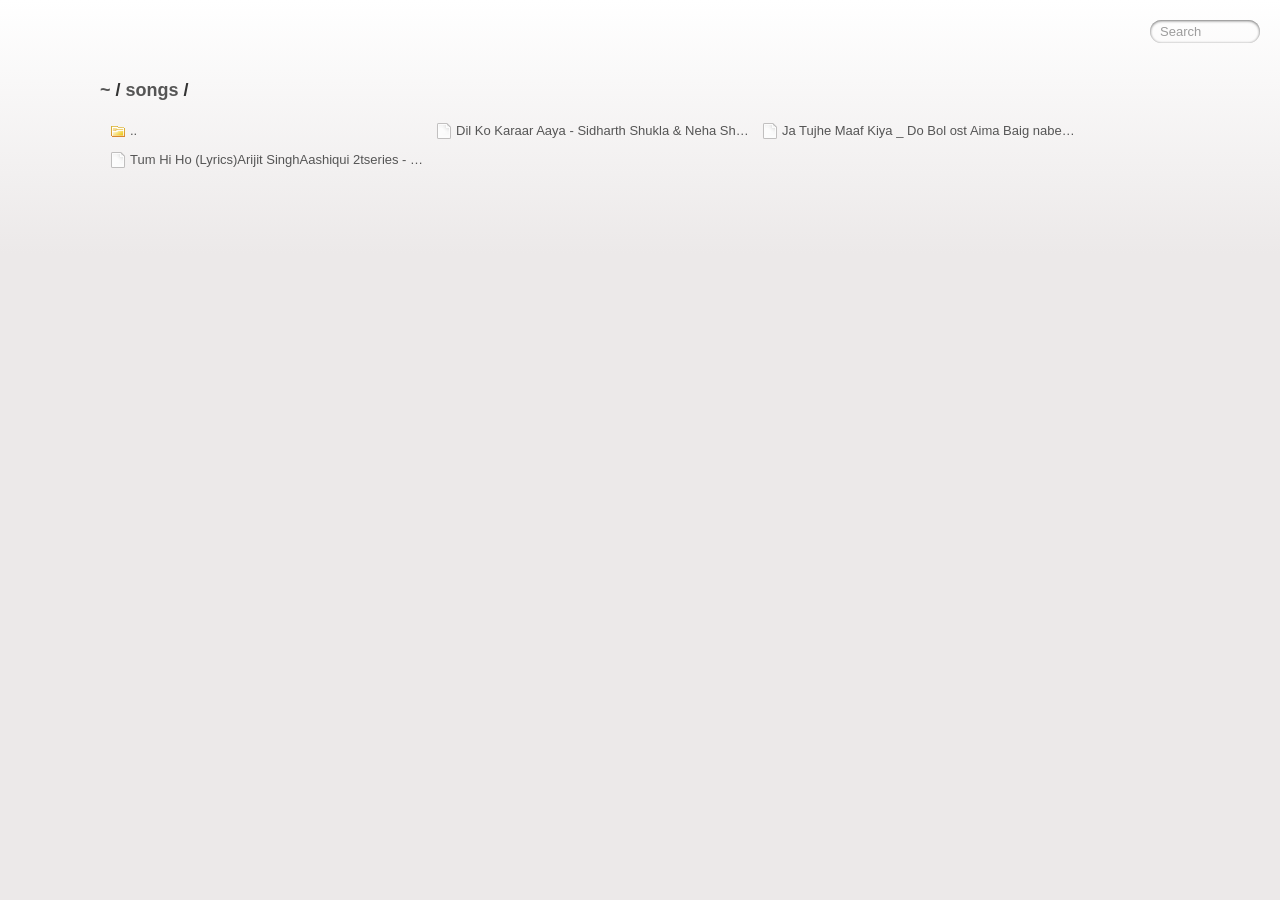
<file: check.html>
<!DOCTYPE html>
<html>

<head>
    <meta charset='utf-8'>
    <meta name="viewport" content="width=device-width, initial-scale=1.0, maximum-scale=1.0, user-scalable=no" />
    <title>listing directory /songs/</title>
    <style>
        * {
            margin: 0;
            padding: 0;
            outline: 0;
        }

        body {
            padding: 80px 100px;
            font: 13px "Helvetica Neue", "Lucida Grande", "Arial";
            background: #ECE9E9 -webkit-gradient(linear, 0% 0%, 0% 100%, from(#fff), to(#ECE9E9));
            background: #ECE9E9 -moz-linear-gradient(top, #fff, #ECE9E9);
            background-repeat: no-repeat;
            color: #555;
            -webkit-font-smoothing: antialiased;
        }

        h1,
        h2,
        h3 {
            font-size: 22px;
            color: #343434;
        }

        h1 em,
        h2 em {
            padding: 0 5px;
            font-weight: normal;
        }

        h1 {
            font-size: 60px;
        }

        h2 {
            margin-top: 10px;
        }

        h3 {
            margin: 5px 0 10px 0;
            padding-bottom: 5px;
            border-bottom: 1px solid #eee;
            font-size: 18px;
        }

        ul li {
            list-style: none;
        }

        ul li:hover {
            cursor: pointer;
            color: #2e2e2e;
        }

        ul li .path {
            padding-left: 5px;
            font-weight: bold;
        }

        ul li .line {
            padding-right: 5px;
            font-style: italic;
        }

        ul li:first-child .path {
            padding-left: 0;
        }

        p {
            line-height: 1.5;
        }

        a {
            color: #555;
            text-decoration: none;
        }

        a:hover {
            color: #303030;
        }

        #stacktrace {
            margin-top: 15px;
        }

        .directory h1 {
            margin-bottom: 15px;
            font-size: 18px;
        }

        ul#files {
            width: 100%;
            height: 100%;
            overflow: hidden;
        }

        ul#files li {
            float: left;
            width: 30%;
            line-height: 25px;
            margin: 1px;
        }

        ul#files li a {
            display: block;
            height: 25px;
            border: 1px solid transparent;
            -webkit-border-radius: 5px;
            -moz-border-radius: 5px;
            border-radius: 5px;
            overflow: hidden;
            white-space: nowrap;
        }

        ul#files li a:focus,
        ul#files li a:hover {
            background: rgba(255, 255, 255, 0.65);
            border: 1px solid #ececec;
        }

        ul#files li a.highlight {
            -webkit-transition: background .4s ease-in-out;
            background: #ffff4f;
            border-color: #E9DC51;
        }

        #search {
            display: block;
            position: fixed;
            top: 20px;
            right: 20px;
            width: 90px;
            -webkit-transition: width ease 0.2s, opacity ease 0.4s;
            -moz-transition: width ease 0.2s, opacity ease 0.4s;
            -webkit-border-radius: 32px;
            -moz-border-radius: 32px;
            -webkit-box-shadow: inset 0px 0px 3px rgba(0, 0, 0, 0.25), inset 0px 1px 3px rgba(0, 0, 0, 0.7), 0px 1px 0px rgba(255, 255, 255, 0.03);
            -moz-box-shadow: inset 0px 0px 3px rgba(0, 0, 0, 0.25), inset 0px 1px 3px rgba(0, 0, 0, 0.7), 0px 1px 0px rgba(255, 255, 255, 0.03);
            -webkit-font-smoothing: antialiased;
            text-align: left;
            font: 13px "Helvetica Neue", Arial, sans-serif;
            padding: 4px 10px;
            border: none;
            background: transparent;
            margin-bottom: 0;
            outline: none;
            opacity: 0.7;
            color: #888;
        }

        #search:focus {
            width: 120px;
            opacity: 1.0;
        }

        /*views*/
        #files span {
            display: inline-block;
            overflow: hidden;
            text-overflow: ellipsis;
            text-indent: 10px;
        }

        #files .name {
            background-repeat: no-repeat;
        }

        #files .icon .name {
            text-indent: 28px;
        }

        /*tiles*/
        .view-tiles .name {
            width: 100%;
            background-position: 8px 5px;
        }

        .view-tiles .size,
        .view-tiles .date {
            display: none;
        }

        /*details*/
        ul#files.view-details li {
            float: none;
            display: block;
            width: 90%;
        }

        ul#files.view-details li.header {
            height: 25px;
            background: #000;
            color: #fff;
            font-weight: bold;
        }

        .view-details .header {
            border-radius: 5px;
        }

        .view-details .name {
            width: 60%;
            background-position: 8px 5px;
        }

        .view-details .size {
            width: 10%;
        }

        .view-details .date {
            width: 30%;
        }

        .view-details .size,
        .view-details .date {
            text-align: right;
            direction: rtl;
        }

        /*mobile*/
        @media (max-width: 768px) {
            body {
                font-size: 13px;
                line-height: 16px;
                padding: 0;
            }

            #search {
                position: static;
                width: 100%;
                font-size: 2em;
                line-height: 1.8em;
                text-indent: 10px;
                border: 0;
                border-radius: 0;
                padding: 10px 0;
                margin: 0;
            }

            #search:focus {
                width: 100%;
                border: 0;
                opacity: 1;
            }

            .directory h1 {
                font-size: 2em;
                line-height: 1.5em;
                color: #fff;
                background: #000;
                padding: 15px 10px;
                margin: 0;
            }

            ul#files {
                border-top: 1px solid #cacaca;
            }

            ul#files li {
                float: none;
                width: auto !important;
                display: block;
                border-bottom: 1px solid #cacaca;
                font-size: 2em;
                line-height: 1.2em;
                text-indent: 0;
                margin: 0;
            }

            ul#files li:nth-child(odd) {
                background: #e0e0e0;
            }

            ul#files li a {
                height: auto;
                border: 0;
                border-radius: 0;
                padding: 15px 10px;
            }

            ul#files li a:focus,
            ul#files li a:hover {
                border: 0;
            }

            #files .header,
            #files .size,
            #files .date {
                display: none !important;
            }

            #files .name {
                float: none;
                display: inline-block;
                width: 100%;
                text-indent: 0;
                background-position: 0 50%;
            }

            #files .icon .name {
                text-indent: 41px;
            }
        }

        #files .icon-directory .name {
            background-image: url([data-uri]);
        }

        #files .icon-default .name {
            background-image: url([data-uri]);
        }
    </style>
    <script>
        function $(id) {
            var el = 'string' == typeof id
                ? document.getElementById(id)
                : id;

            el.on = function (event, fn) {
                if ('content loaded' == event) {
                    event = window.attachEvent ? "load" : "DOMContentLoaded";
                }
                el.addEventListener
                    ? el.addEventListener(event, fn, false)
                    : el.attachEvent("on" + event, fn);
            };

            el.all = function (selector) {
                return $(el.querySelectorAll(selector));
            };

            el.each = function (fn) {
                for (var i = 0, len = el.length; i < len; ++i) {
                    fn($(el[i]), i);
                }
            };

            el.getClasses = function () {
                return this.getAttribute('class').split(/\s+/);
            };

            el.addClass = function (name) {
                var classes = this.getAttribute('class');
                el.setAttribute('class', classes
                    ? classes + ' ' + name
                    : name);
            };

            el.removeClass = function (name) {
                var classes = this.getClasses().filter(function (curr) {
                    return curr != name;
                });
                this.setAttribute('class', classes.join(' '));
            };

            return el;
        }

        function search() {
            var str = $('search').value.toLowerCase();
            var links = $('files').all('a');

            links.each(function (link) {
                var text = link.textContent.toLowerCase();

                if ('..' == text) return;
                if (str.length && ~text.indexOf(str)) {
                    link.addClass('highlight');
                } else {
                    link.removeClass('highlight');
                }
            });
        }

        $(window).on('content loaded', function () {
            $('search').on('keyup', search);
        });
    </script>
</head>

<body class="directory">
    <input id="search" type="text" placeholder="Search" autocomplete="off" />
    <div id="wrapper">
        <h1><a href="/">~</a> / <a href="/songs">songs</a> / </h1>
        <ul id="files" class="view-tiles">
            <li><a href="/" class="icon icon-directory" title=".."><span class="name">..</span><span
                        class="size"></span><span class="date"></span></a></li>
            <li><a href="/songs/Dil%20Ko%20Karaar%20Aaya%20-%20Sidharth%20Shukla%20%26%20Neha%20Sharma%20%20Neha%20Kakkar%20%26%20YasserDesai%20%20Rajat%20Nagpal%20%20Rana%20-%20Desi%20Music%20Factory.mp3"
                    class="icon icon icon-mp3 icon-default"
                    title="Dil Ko Karaar Aaya - Sidharth Shukla &amp; Neha Sharma  Neha Kakkar &amp; YasserDesai  Rajat Nagpal  Rana - Desi Music Factory.mp3"><span
                        class="name">Dil Ko Karaar Aaya - Sidharth Shukla &amp; Neha Sharma Neha Kakkar &amp;
                        YasserDesai Rajat Nagpal Rana - Desi Music Factory.mp3</span><span
                        class="size">10008186</span><span class="date">10/15/2026 1:35:41 AM</span></a></li>
            <li><a href="/songs/Ja%20Tujhe%20Maaf%20Kiya%20_%20Do%20Bol%20ost%20Aima%20Baig%20nabeel%20Shaukat%20_%20lyrical%20video%20songs%20_sadsong%20-%20World%20amazing.95%2B.mp3"
                    class="icon icon icon-mp3 icon-default"
                    title="Ja Tujhe Maaf Kiya _ Do Bol ost Aima Baig nabeel Shaukat _ lyrical video songs _sadsong - World amazing.95+.mp3"><span
                        class="name">Ja Tujhe Maaf Kiya _ Do Bol ost Aima Baig nabeel Shaukat _ lyrical video songs
                        _sadsong - World amazing.95+.mp3</span><span class="size">12306412</span><span
                        class="date">10/15/2026 1:37:05 AM</span></a></li>
            <li><a href="/songs/Tum%20Hi%20Ho%20(Lyrics)Arijit%20SinghAashiqui%202tseries%20-%20Sankalp.mp3"
                    class="icon icon icon-mp3 icon-default"
                    title="Tum Hi Ho (Lyrics)Arijit SinghAashiqui 2tseries - Sankalp.mp3"><span class="name">Tum Hi Ho
                        (Lyrics)Arijit SinghAashiqui 2tseries - Sankalp.mp3</span><span
                        class="size">10003326</span><span class="date">10/15/2026 1:32:50 AM</span></a></li>
        </ul>
    </div>
</body>

</html>
</file>
